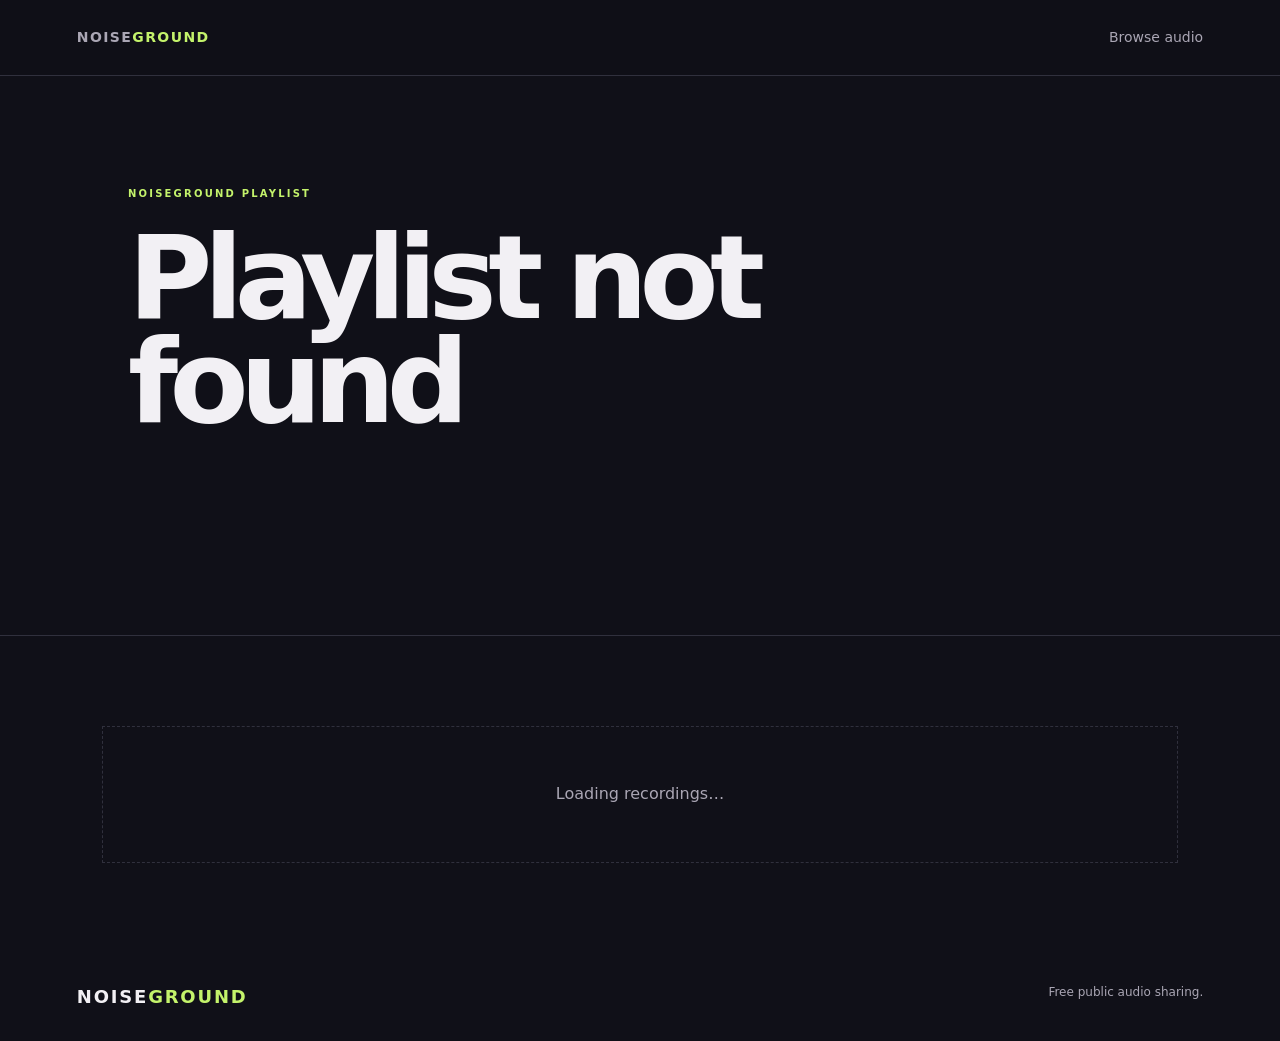
<file: playlist.html>
<!doctype html>
<html lang="en"><head><meta charset="utf-8"><meta name="viewport" content="width=device-width,initial-scale=1"><meta name="theme-color" content="#101018"><title>Playlist — NoiseGround</title><link rel="stylesheet" href="/styles.css"></head>
<body><header class="top"><a class="brand" href="/">NOISE<span>GROUND</span></a><nav><a href="/">Browse audio</a></nav></header><main><section class="hero playlist-hero"><div class="eyebrow">NOISEGROUND PLAYLIST</div><h1 id="title">Loading playlist…</h1><p id="description"></p><div class="muted" id="meta"></div></section><section class="section"><div id="tracks" class="catalogue"><div class="empty">Loading recordings…</div></div></section></main><footer><a class="brand" href="/">NOISE<span>GROUND</span></a><span>Free public audio sharing.</span></footer><audio id="player" controls preload="none"></audio>
<script>
const API="https://mtxbpf8g3l.execute-api.us-east-1.amazonaws.com";
const esc=x=>String(x??"").replace(/[&<>"']/g,c=>({"&":"&amp;","<":"&lt;",">":"&gt;",'"':"&quot;","'":"&#39;"}[c]));
async function play(id){try{const r=await fetch(API+"/tracks/"+encodeURIComponent(id)+"/playback");const d=await r.json();if(!r.ok)throw new Error();const a=document.getElementById("player");a.src=d.url;a.classList.add("active");await a.play()}catch{alert("Playback is unavailable.")}}
async function load(){const id=new URLSearchParams(location.search).get("id");if(!id){document.getElementById("title").textContent="Playlist not found";return}try{const r=await fetch(API+"/playlists/"+encodeURIComponent(id)),p=await r.json();if(!r.ok)throw new Error();document.title=p.title+" — NoiseGround";document.getElementById("title").textContent=p.title;document.getElementById("description").textContent=p.description||"";document.getElementById("meta").textContent=(p.tracks||[]).length+" recordings";const box=document.getElementById("tracks");if(!p.tracks?.length){box.innerHTML='<div class="empty">This playlist has no public recordings yet.</div>';return}box.innerHTML=p.tracks.map(t=>'<article class="track"><span class="tag">'+esc(t.category||"Audio")+'</span><h3>'+esc(t.title)+'</h3><p>'+esc(t.artistName||"Independent creator")+'</p><button class="primary" data-play="'+esc(t.trackId)+'">Play recording</button></article>').join("");box.querySelectorAll("[data-play]").forEach(b=>b.onclick=()=>play(b.dataset.play))}catch{document.getElementById("title").textContent="Playlist unavailable";document.getElementById("tracks").innerHTML='<div class="empty">This playlist may be private or no longer available.</div>'}}
load();
</script></body></html>
</file>
<file: styles.css>
:root{color-scheme:dark;--bg:#101018;--panel:#191923;--line:#30303d;--text:#f2f0f4;--muted:#aaa6b4;--accent:#c4f36b;--pink:#e9a2d2}*{box-sizing:border-box}html{scroll-behavior:smooth}body{margin:0;background:var(--bg);color:var(--text);font:16px/1.55 Inter,ui-sans-serif,system-ui,sans-serif}.top{height:76px;display:flex;align-items:center;justify-content:space-between;padding:0 clamp(20px,6vw,88px);border-bottom:1px solid var(--line);position:sticky;top:0;background:#101018ed;backdrop-filter:blur(14px);z-index:5}.brand{font-size:18px;font-weight:900;letter-spacing:.1em;color:var(--text);text-decoration:none}.brand span{color:var(--accent)}nav{display:flex;gap:28px}nav a,.top a{color:var(--muted);text-decoration:none;font-size:14px}.account{display:flex;align-items:center;gap:16px;font-size:12px;color:var(--muted)}button,a{cursor:pointer}.quiet{background:transparent;border:1px solid var(--line);color:var(--text);padding:10px 16px;border-radius:3px}.hero{min-height:560px;padding:110px clamp(20px,10vw,150px);position:relative;overflow:hidden;border-bottom:1px solid var(--line)}.eyebrow{font-size:10px;letter-spacing:.22em;color:var(--accent);font-weight:800}.hero h1{font-size:clamp(58px,9vw,120px);line-height:.91;letter-spacing:-.075em;margin:24px 0;max-width:800px}.hero h1 em{font-family:Georgia,serif;font-weight:400;color:var(--pink)}.hero p{max-width:460px;color:var(--muted);font-size:17px;margin:26px 0 34px}.primary{display:inline-flex;justify-content:space-between;align-items:center;gap:28px;padding:15px 20px;background:var(--accent);color:#101018;border:0;border-radius:3px;font-weight:800;text-decoration:none}.hero-mark{position:absolute;right:8%;bottom:8%;font-size:clamp(120px,24vw,340px);font-weight:950;letter-spacing:-.12em;color:#ffffff08;pointer-events:none}.section{padding:90px clamp(20px,8vw,120px)}.section-head{display:flex;justify-content:space-between;align-items:end;gap:20px}.section h2{font-size:clamp(36px,5vw,62px);line-height:1;letter-spacing:-.06em;margin:14px 0 30px}.muted,.file-note{color:var(--muted);font-size:13px}.filters{display:grid;grid-template-columns:1fr 200px auto;gap:10px;margin:12px 0 26px}input,select,textarea{width:100%;padding:13px 14px;background:#171720;color:var(--text);border:1px solid var(--line);border-radius:3px;font:inherit}input:focus,select:focus,textarea:focus{outline:1px solid var(--accent);border-color:var(--accent)}.catalogue{display:grid;grid-template-columns:repeat(3,minmax(0,1fr));gap:14px}.track{border:1px solid var(--line);background:var(--panel);padding:20px;min-height:180px;display:flex;flex-direction:column;justify-content:space-between}.track-top{display:flex;justify-content:space-between;gap:12px}.track h3{font-size:19px;margin:12px 0 4px;overflow-wrap:anywhere}.track p{font-size:13px;color:var(--muted);margin:0 0 18px}.tag{font-size:10px;letter-spacing:.12em;color:var(--accent);text-transform:uppercase}.play{background:none;border:1px solid var(--line);color:var(--accent);border-radius:50%;width:42px;height:42px;font-size:16px}.empty{grid-column:1/-1;padding:55px 20px;text-align:center;border:1px dashed var(--line);color:var(--muted)}.publish{background:#171720;display:grid;grid-template-columns:1fr minmax(300px,480px);gap:9vw;align-items:start}.publish p{max-width:440px;color:var(--muted)}.panel{background:var(--bg);border:1px solid var(--line);padding:28px;display:grid;gap:15px}.panel h3{margin:0 0 6px;font-size:22px}.panel label,#auth-form label{display:grid;gap:7px;font-size:12px;color:var(--muted)}.full{width:100%;margin-top:8px}.status{font-size:12px;color:var(--accent);min-height:20px}.manifesto{padding:100px 10vw;border-bottom:1px solid var(--line)}.manifesto p{font-size:clamp(28px,4vw,50px);line-height:1.2;letter-spacing:-.04em;max-width:950px}footer{padding:30px clamp(20px,6vw,88px);display:flex;justify-content:space-between;gap:20px;color:var(--muted);font-size:12px}dialog{background:var(--panel);color:var(--text);border:1px solid var(--line);border-radius:4px;width:min(92vw,420px);padding:32px}dialog::backdrop{background:#000b;backdrop-filter:blur(4px)}.dialog-close{display:flex;justify-content:end}.dialog-close button{background:none;color:var(--muted);border:0;font-size:26px}.auth-actions{display:grid;gap:12px;margin-top:18px}#player{position:fixed;bottom:18px;right:18px;width:min(420px,calc(100vw - 36px));z-index:8;display:none}#player.active{display:block}@media(max-width:800px){.catalogue{grid-template-columns:repeat(2,minmax(0,1fr))}.publish{grid-template-columns:1fr;gap:28px}.hero{min-height:490px;padding-top:90px}}@media(max-width:560px){.top{padding:0 16px}.top nav{gap:12px}.account #session-label{display:none}.hero{padding:80px 22px}.section{padding:65px 18px}.catalogue{grid-template-columns:1fr}.filters{grid-template-columns:1fr 1fr}.filters input{grid-column:1/-1}.section-head{align-items:start;flex-direction:column}footer{flex-wrap:wrap}.publish{padding-left:18px;padding-right:18px}}
.track-actions{display:flex;align-items:center;gap:8px;flex-wrap:wrap}.track-actions .muted{margin-left:auto}.profile-panel{max-width:560px}.member-tools[hidden],.section[hidden]{display:none}

.rights-check{display:flex!important;grid-template-columns:auto 1fr;align-items:flex-start;gap:10px;line-height:1.45}.rights-check input{width:auto;flex:0 0 auto;margin-top:4px}.rights-check{color:var(--muted);font-size:12px}

.episode-fields{display:grid;grid-template-columns:1fr 1fr;gap:10px}#podcast-fields[hidden]{display:none}

.notice{margin:20px clamp(20px,8vw,120px) 0;padding:16px 20px;border:1px solid var(--accent);color:var(--text);background:#20251b}.admin-settings{max-width:640px;margin:20px 0 34px}

#playlist-list{margin:16px 0 32px}

.catalogue-more{grid-column:1/-1;display:flex;justify-content:center;padding:18px 0}
</file>
